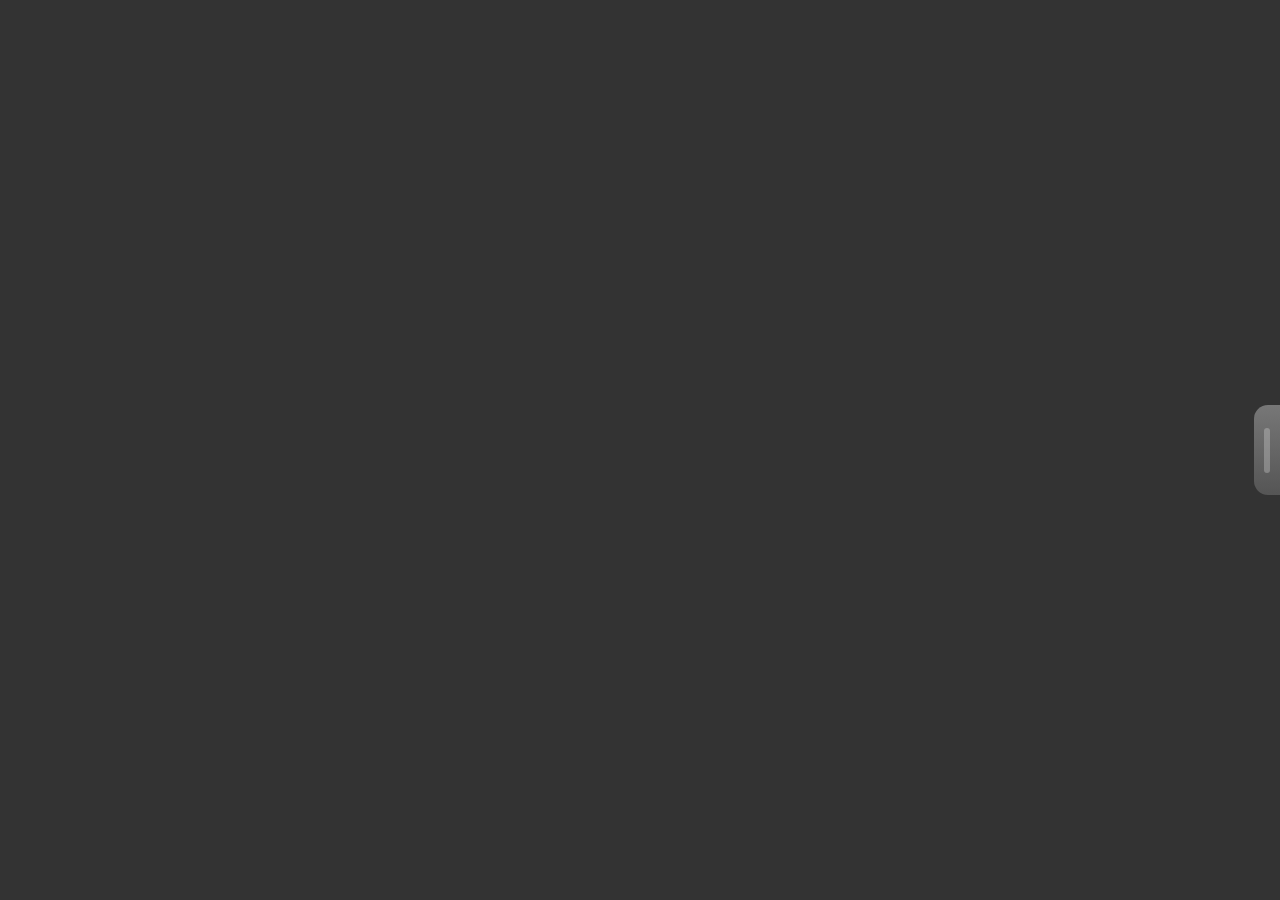
<file: index.html>
<!DOCTYPE html>
<html lang="en">
  <head>
    <meta charset="UTF-8" />
    <meta name="viewport" content="width=device-width, initial-scale=1.0" />
    <title>Document</title>
    <link rel="stylesheet" href="style.css" />
    <script src="script.js" defer></script>
  </head>
  <body>
    <div class="overlay"></div>
    <div class="handle"></div>
    <ul>
      <li>Item 1</li>
      <li>Item 2</li>
      <li>Item 3</li>
    </ul>
  </body>
</html>
</file>
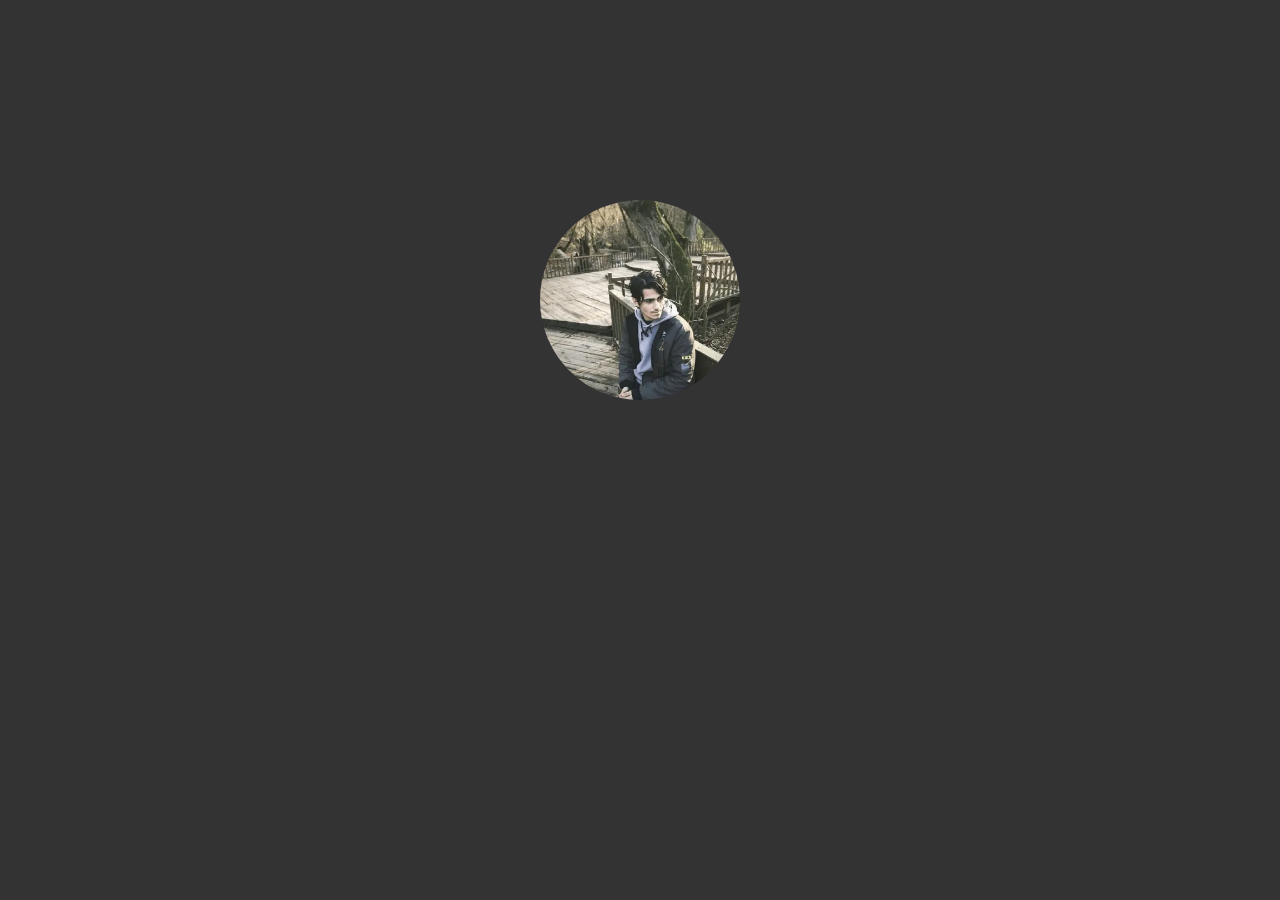
<file: ProfileAnimation/index.html>
<!DOCTYPE html>
<html lang="en">
  <head>
    <meta charset="UTF-8" />
    <meta name="viewport" content="width=device-width, initial-scale=1.0" />
    <title>Document</title>
    <link rel="stylesheet" href="style.css" />
    <script src="script.js"></script>
  </head>
  <body>
    <div class="img-box">
      <img src="me.webp" alt="portrait of auther" class="img" />
      <div class="dialog">
        <img src="me.webp" alt="portrait of auther" class="img" />
      </div>
    </div>
  </body>
</html>
</file>
<file: style.css>
* {
  margin: 0;
  padding: 0;
  box-sizing: border-box;
}
body {
  font-family: sans-serif;
  background: #333;
  color: #eee;
  overflow: hidden;
  height: 100vh;
}

/* Overlay */
.overlay {
  position: fixed;
  inset: 0;
  background: #0007;
  opacity: 0;
  pointer-events: none;
  transition: opacity 0.33s ease;
  z-index: 5;
}

/* Menu */
ul {
  position: fixed;
  top: 0;
  right: 0;
  width: min(70vw, 420px);
  height: 100%;
  background: #666;
  padding: 1rem;
  list-style: none;
  transform: translateX(100%);
  transition: transform 0.33s cubic-bezier(0.25, 1, 0.5, 1);
  z-index: 10;
  will-change: transform;
  backface-visibility: hidden;
  border-radius: 1rem 0 0 1rem;
}
li {
  margin-bottom: 1rem;
  background: #999;
  padding: 1rem;
  border-radius: 8px;
  text-transform: uppercase;
}

/* Handle */
.handle {
  position: fixed;
  top: 50%;
  right: 0;
  width: 26px;
  height: 90px;
  background: linear-gradient(180deg, #777, #555);
  border-radius: 14px 0 0 14px;
  cursor: grab;
  z-index: 20;
  display: grid;
  place-items: center;
  transform: translateY(-50%);
  touch-action: none;
  user-select: none;
}
.handle::before {
  content: "";
  width: 6px;
  height: 50%;
  background: rgba(255, 255, 255, 0.25);
  border-radius: 4px;
}
</file>
<file: ProfileAnimation/style.css>
* {
  padding: 0;
  margin: 0;
  box-sizing: border-box;
}
body {
  font-family: sans-serif;
  background-color: #333;
  color: white;
}
.img-box {
  width: 200px;
  margin: auto;
  margin-top: 200px;
  position: relative;
}
.img {
  width: 100%;
  border-radius: 50%;
}
.dialog {
  background-color: #222;
  padding: 8px;
  transition: 0.5s;
  position: absolute;
  top: 50%;
  left: 50%;
  transform: translate(-50%, -50%) scale(0);
  z-index: -1;
  /* init state */
  width: 0;
  height: 0;
  /* opacity: 0; */
  border-radius: 100%;
}

.img-box:hover .dialog {
  width: 100%;
  height: 100%;
  transform: translate(-50%, 50%) scale(1.8);
  /* opacity: 1; */
  transition: width 0.4s, height 0.3s, border-radius 0.5s;
  border-radius: 38px;
  z-index: 1;
}
</file>
